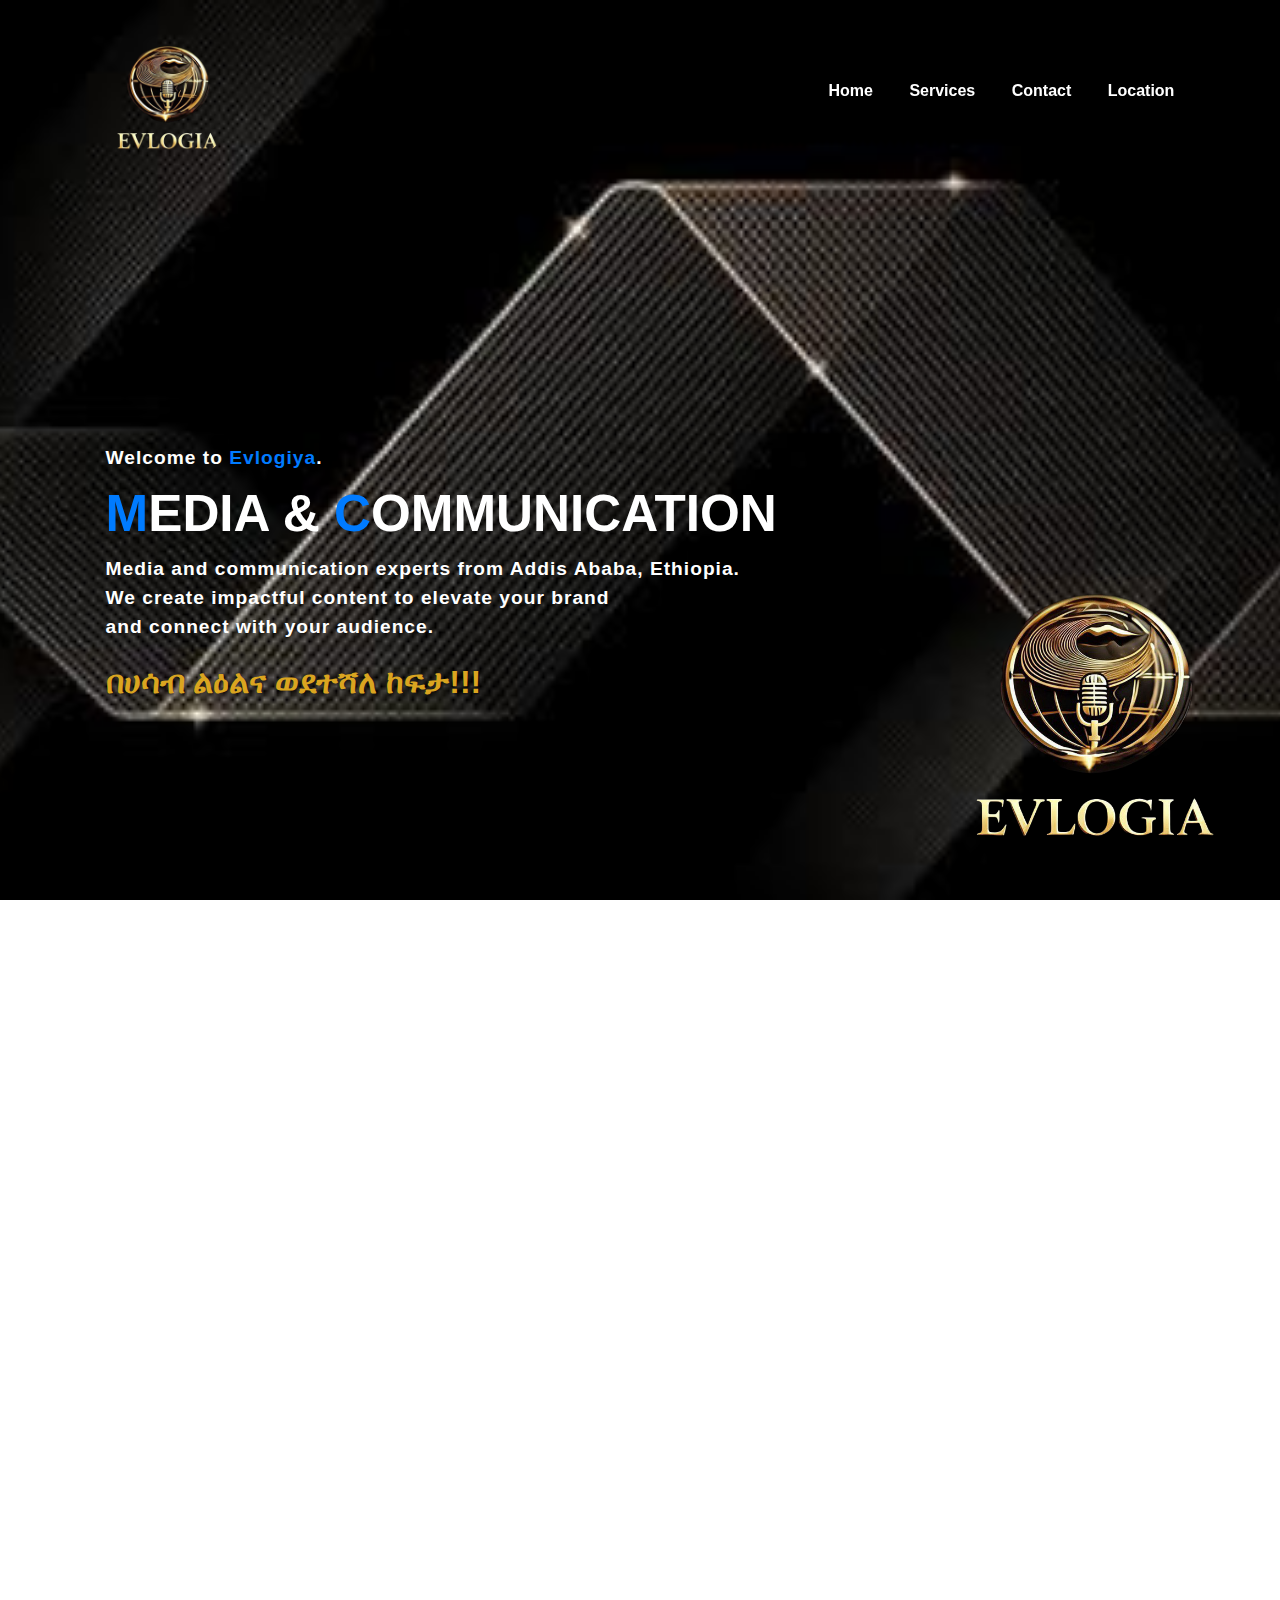
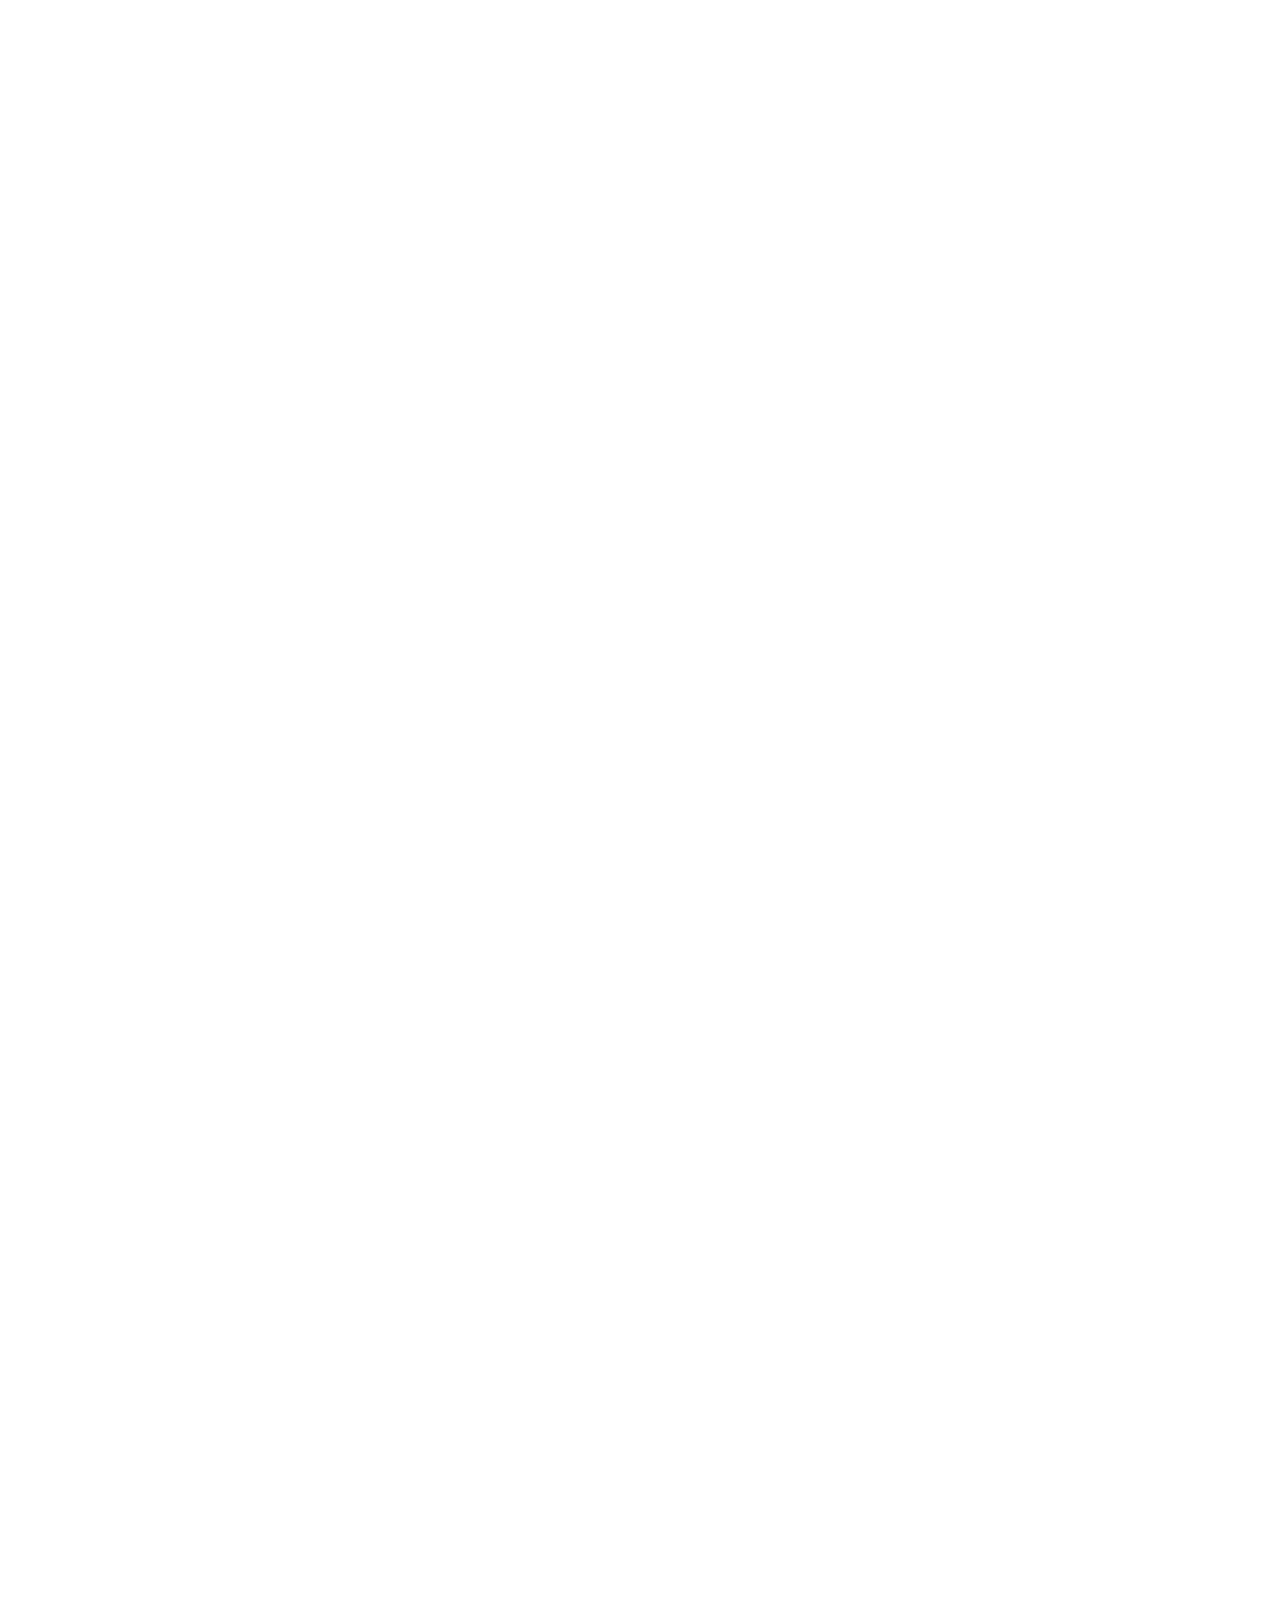
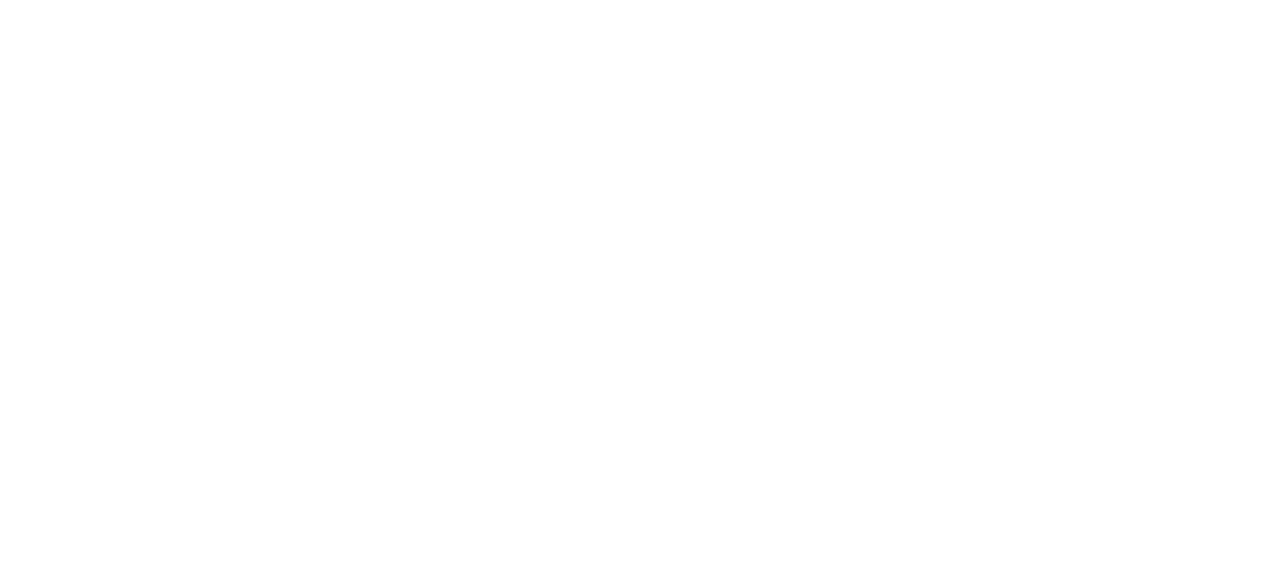
<file: index.html>
<!DOCTYPE html>
<html lang="en">
<head>
    <meta charset="UTF-8">
    <meta name="viewport" content="width=device-width, initial-scale=1.0">
    <title>Evlogiya Media and Communication</title>
    <link rel="stylesheet" href="styles.css">
    <link rel="stylesheet" href="https://cdnjs.cloudflare.com/ajax/libs/font-awesome/6.4.2/css/all.min.css">
</head>
<body>
    <!-- Navigation bar -->
    <div class="navbar">
        <div class="logo-container">
            <a href="index.html">
                <img src="images/logo.png" alt="Evlogiya Logo" class="logo">
            </a>
        </div>
        <div class="hamburger">
            <span></span>
            <span></span>
            <span></span>
        </div>
        <ul class="nav-links">
            <li><a href="index.html">Home</a></li>
            <li><a href="services.html">Services</a></li>
            <li><a href="#contact">Contact</a></li>
            <li><a href="#location">Location</a></li>
        </ul>
    </div>

    <div class="main">
        <div class="info">
            <h3>Welcome to <span class="evlogiya-bold">Evlogiya</span>.</h3>
            <h1><span>M</span>EDIA & <span>C</span>OMMUNICATION</h1>
            <h3>Media and communication experts from Addis Ababa, Ethiopia.<br>
                We create impactful content to elevate your brand <br> and connect with your audience.</h3>
            <h2 class="motto">በሀሳብ ልዕልና ወደተሻለ ከፍታ!!!</h2>
        </div>

        <div class="image">
            <img src="images/logo.png" class="hero-img" alt="Hero Image">
        </div>
    </div>

    <!-- Services Section -->
    <section class="services">
        <h1>Our Media and Communication Services</h1>
        <p>At Evlogiya Media and Communication, we offer a range of services designed to elevate your brand and engage your audience. Explore our offerings below:</p>
        <div class="services-container">
            <div class="service-card">
                <h2>Events & Promotion</h2>
                <p>We organize and promote events, ensuring seamless execution and maximum audience engagement through strategic marketing and media coverage.</p>
            </div>
            <div class="service-card">
                <h2>Marketing & Branding</h2>
                <p>Our team develops tailored marketing campaigns and branding strategies to enhance your brand's visibility and resonance in the market.</p>
            </div>
            <div class="service-card">
                <h2>Advertising & Printing</h2>
                <p>We create compelling advertisements and provide high-quality printing services for banners, flyers, and other promotional materials.</p>
            </div>
            <div class="service-card">
                <h2>Trading & Consulting</h2>
                <p>We offer consulting services and facilitate trading opportunities to support your business growth and operational success.</p>
            </div>
            <div class="service-card">
                <h2>Multi-media Production</h2>
                <p>We produce high-quality video, audio, and digital content, including ads, documentaries, and social media assets, to captivate your audience.</p>
            </div>
        </div>
    </section>

    <section id="contact">
        <div class="section-content">
            <h2>Contact Us</h2>
            <p><i class="fas fa-phone-alt"></i> <a href="tel:+251911145836">+251911145836</a></p>
            <p><i class="fas fa-phone-alt"></i> <a href="tel:+251913700232">+251913700232</a></p>
            <p><i class="fas fa-phone-alt"></i> <a href="tel:+251950016161">+251950016161</a></p>
        </div>
    </section>

    <section id="location">
        <div class="section-content">
            <h2>Our Location</h2>
            <p><i class="fas fa-map-marker-alt"></i> Addis Ababa, Ethiopia</p>
        </div>
    </section>

    <footer>
        <h2>Follow Us on Social Media</h2>
        <div class="social-icons">
            <a href="https://tiktok.com/@evlogia2025" target="_blank">
                <i class="fa-brands fa-tiktok"></i>
            </a>
            <a href="https://www.instagram.com/evlogia2025" target="_blank">
                <i class="fa-brands fa-instagram"></i>
            </a>
            <a href="https://www.youtube.com/@EVLOGIAMEDIA2025" target="_blank">
                <i class="fa-brands fa-youtube"></i>
            </a>
            <a href="https://t.me/evlogiamedia25" target="_blank">
                <i class="fa-brands fa-telegram"></i>
            </a>
            <a href="https://t.me/evlogiamedia" target="_blank">
                <i class="fa-brands fa-telegram"></i>
            </a>
            <a href="https://x.com/EvlogiaMedia" target="_blank">
                <i class="fa-brands fa-x-twitter"></i>
            </a>
            <a href="https://www.linkedin.com/company/evlogiamediaandcommunication" target="_blank">
                <i class="fa-brands fa-linkedin"></i>
            </a>
        </div>
    </footer>

    <script>
        document.addEventListener('DOMContentLoaded', function() {
            const sections = document.querySelectorAll('section');
            const options = {
                threshold: 0.2
            };

            const observer = new IntersectionObserver((entries) => {
                entries.forEach(entry => {
                    if (entry.isIntersecting) {
                        entry.target.classList.add('active');
                    }
                });
            }, options);

            sections.forEach(section => {
                observer.observe(section);
            });

            // Smooth scrolling for anchor links
            document.querySelectorAll('a[href^="#"]').forEach(anchor => {
                anchor.addEventListener('click', function(e) {
                    e.preventDefault();
                    const targetId = this.getAttribute('href').substring(1);
                    const targetElement = document.getElementById(targetId);
                    if (targetElement) {
                        targetElement.scrollIntoView({ behavior: 'smooth' });
                        targetElement.classList.add('active');
                    }
                    // Close the hamburger menu after clicking a link (for mobile)
                    document.querySelector('.nav-links').classList.remove('nav-active');
                });
            });

            // Add fade transition for page navigation
            document.querySelectorAll('a:not([href^="#"])').forEach(link => {
                link.addEventListener('click', function(e) {
                    e.preventDefault();
                    const href = this.getAttribute('href');
                    document.body.classList.add('fade-out');
                    setTimeout(() => {
                        window.location.href = href;
                    }, 500);
                    // Close the hamburger menu after clicking a link (for mobile)
                    document.querySelector('.nav-links').classList.remove('nav-active');
                });
            });

            // Hamburger menu toggle
            const hamburger = document.querySelector('.hamburger');
            const navLinks = document.querySelector('.nav-links');

            hamburger.addEventListener('click', function() {
                navLinks.classList.toggle('nav-active');
            });
        });
    </script>
</body>
</html>
</file>
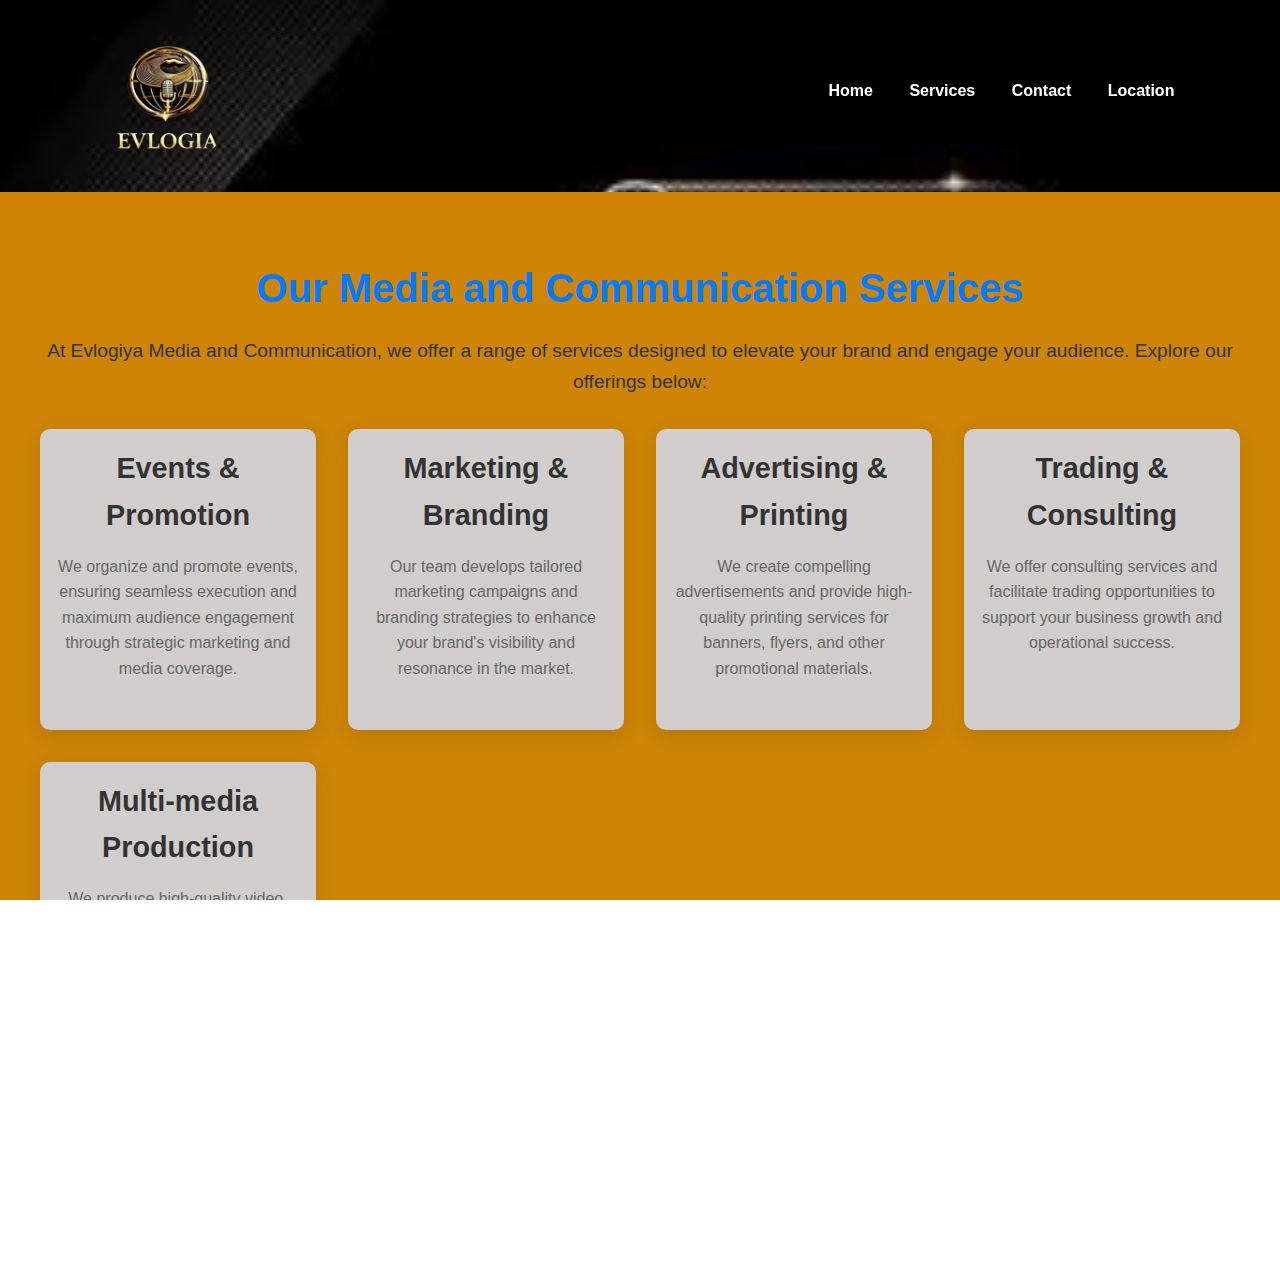
<file: services.html>
<!DOCTYPE html>
<html lang="en">
<head>
    <meta charset="UTF-8">
    <meta name="viewport" content="width=device-width, initial-scale=1.0">
    <title>Our Services - Evlogiya Media and Communication</title>
    <link rel="stylesheet" href="styles.css">
    <link rel="stylesheet" href="https://cdnjs.cloudflare.com/ajax/libs/font-awesome/6.4.2/css/all.min.css">
</head>
<body class="services-page">
    <!-- Navigation bar -->
    <div class="navbar">
        <div class="logo-container">
            <a href="index.html">
                <img src="images/logo.png" alt="Evlogiya Logo" class="logo">
            </a>
        </div>
        <ul>
            <li><a href="index.html">Home</a></li>
            <li><a href="services.html">Services</a></li>
            <li><a href="index.html#contact">Contact</a></li>
            <li><a href="index.html#location">Location</a></li>
        </ul>
    </div>

    <div class="main">
        <section class="services">
            <h1>Our Media and Communication Services</h1>
            <p>At Evlogiya Media and Communication, we offer a range of services designed to elevate your brand and engage your audience. Explore our offerings below:</p>
            <div class="services-container">
                <div class="service-card">
                    <h2>Events & Promotion</h2>
                    <p>We organize and promote events, ensuring seamless execution and maximum audience engagement through strategic marketing and media coverage.</p>
                </div>
                <div class="service-card">
                    <h2>Marketing & Branding</h2>
                    <p>Our team develops tailored marketing campaigns and branding strategies to enhance your brand's visibility and resonance in the market.</p>
                </div>
                <div class="service-card">
                    <h2>Advertising & Printing</h2>
                    <p>We create compelling advertisements and provide high-quality printing services for banners, flyers, and other promotional materials.</p>
                </div>
                <div class="service-card">
                    <h2>Trading & Consulting</h2>
                    <p>We offer consulting services and facilitate trading opportunities to support your business growth and operational success.</p>
                </div>
                <div class="service-card">
                    <h2>Multi-media Production</h2>
                    <p>We produce high-quality video, audio, and digital content, including ads, documentaries, and social media assets, to captivate your audience.</p>
                </div>
            </div>
        </section>
    </div>

    <footer>
        <h2>Follow Us on Social Media</h2>
        <div class="social-icons">
            <a href="https://tiktok.com/@evlogia2025" target="_blank">
                <i class="fa-brands fa-tiktok"></i>
            </a>
            <a href="https://www.instagram.com/evlogia2025" target="_blank">
                <i class="fa-brands fa-instagram"></i>
            </a>
            <a href="https://www.youtube.com/@EVLOGIAMEDIA2025" target="_blank">
                <i class="fa-brands fa-youtube"></i>
            </a>
            <a href="https://t.me/evlogiamedia25" target="_blank">
                <i class="fa-brands fa-telegram"></i>
            </a>
            <a href="https://t.me/evlogiamedia" target="_blank">
                <i class="fa-brands fa-telegram"></i>
            </a>
            <a href="https://x.com/EvlogiaMedia" target="_blank">
                <i class="fa-brands fa-x-twitter"></i>
            </a>
            <a href="https://www.linkedin.com/company/evlogiamediaandcommunication" target="_blank">
                <i class="fa-brands fa-linkedin"></i>
            </a>
        </div>
    </footer>

    <script>
        document.addEventListener('DOMContentLoaded', function() {
            // Remove fade-out class to ensure content is visible
            document.body.classList.remove('fade-out');

            // IntersectionObserver for services section
            const sections = document.querySelectorAll('.services');
            const options = {
                threshold: 0.2
            };

            const observer = new IntersectionObserver((entries) => {
                entries.forEach(entry => {
                    if (entry.isIntersecting) {
                        entry.target.classList.add('active');
                    }
                });
            }, options);

            sections.forEach(section => {
                observer.observe(section);
            });

            // Handle all anchor links
            document.querySelectorAll('a[href^="#"], a[href*="index.html#"]').forEach(anchor => {
                anchor.addEventListener('click', function(e) {
                    e.preventDefault();
                    const href = this.getAttribute('href');
                    if (href.includes('index.html#')) {
                        // Cross-page anchor: navigate with fade
                        document.body.classList.add('fade-out');
                        setTimeout(() => {
                            window.location.href = href;
                        }, 500);
                    } else {
                        // Same-page anchor (unlikely in services.html, but included for consistency)
                        const targetId = href.substring(1);
                        const targetElement = document.getElementById(targetId);
                        if (targetElement) {
                            targetElement.scrollIntoView({ behavior: 'smooth' });
                        }
                    }
                });
            });

            // Add fade transition for page navigation
            document.querySelectorAll('a:not([href^="#"]):not([href*="index.html#"])').forEach(link => {
                link.addEventListener('click', function(e) {
                    e.preventDefault();
                    const href = this.getAttribute('href');
                    document.body.classList.add('fade-out');
                    setTimeout(() => {
                        window.location.href = href;
                    }, 500);
                });
            });
        });
    </script>
</body>
</html>
</file>
<file: styles.css>
/* Reset and General Styles */
* {
    margin: 0;
    padding: 0;
    box-sizing: border-box;
}

html, body {
    font-family: 'Arial', sans-serif;
    line-height: 1.6;
    color: #333;
    transition: opacity 0.3s ease;
    background: url('images/background.jpg') no-repeat center/cover fixed !important;
    height: 100%;
    margin: 0;
    overflow-x: hidden; /* Prevent horizontal overflow */
}

/* Add an overlay to the body only for index.html */
body:not(.services-page)::before {
    content: '';
    position: fixed;
    top: 0;
    left: 0;
    width: 100%;
    height: 100%;
    background: rgba(0, 0, 0, 0.5);
    z-index: -1;
}

/* Ensure all content is above the body overlay */
body > * {
    position: relative;
    z-index: 0;
}

/* Navbar Styles */
.navbar {
    display: flex;
    justify-content: space-between;
    align-items: center;
    padding: 1rem 7%;
    position: fixed;
    top: 0;
    width: 100%;
    z-index: 5000;
    background: none;
}

.navbar .logo-container {
    width: 150px;
    height: 150px;
    overflow: hidden;
    border-radius: 50%;
}

.navbar .logo {
    width: 100%;
    height: 100%;
    object-fit: cover;
    cursor: pointer;
}

.navbar ul {
    margin: 0;
    padding: 0;
}

.navbar ul li {
    list-style: none;
    display: inline-block;
    padding: 0.5rem 1rem;
}

.navbar ul li a {
    font-size: 1rem;
    font-weight: bold;
    text-decoration: none;
    color: #fff;
    transition: color 0.4s ease;
}

.navbar ul li a:hover {
    color: #66b0ff;
}

/* Fade Transition */
body.fade-out {
    opacity: 0;
}

/* Main Section (Home Page) */
.main {
    width: 100%;
    min-height: 100vh;
    position: relative;
    font-family: sans-serif;
    display: flex;
    flex-direction: row;
    padding-top: 12rem;
    z-index: 10;
    align-items: center;
}

/* Remove the background and overlay from .main */
.main::before {
    display: none;
}

/* Info Section (Home Page) */
.info {
    margin-left: 7%;
    margin-top: 6%;
    flex: 1;
    padding: 1rem;
}

.info h1 {
    font-size: 4vw;
    color: #fff;
    word-wrap: break-word;
}

.info h3 {
    font-size: 1.2rem;
    letter-spacing: 1px;
    line-height: 1.5;
    color: #fff;
}

.info span {
    color: #007bff;
}

.info .motto {
    font-size: 2rem;
    margin: 1rem 0;
    color: #DAA520;
    text-shadow: 1px 1px 3px rgba(0, 0, 0, 0.5);
    word-wrap: break-word;
}

/* Hero Image (Home Page) */
.image {
    width: 30%;
    height: 60%;
    position: relative;
    align-self: flex-end;
    padding: 1rem;
    cursor: pointer; /* Indicate interactivity */
}

.image .hero-img {
    width: 100%;
    height: 100%;
    object-fit: contain;
    transition: transform 0.3s ease;
    animation: moveLeftRight 3s ease-in-out infinite; /* Add automatic left-to-right animation */
}

/* Animation for left-to-right movement */
@keyframes moveLeftRight {
    0% {
        transform: translateX(0);
    }
    50% {
        transform: translateX(20px); /* Move 20px to the right */
    }
    100% {
        transform: translateX(0); /* Return to original position */
    }
}

/* Hover and touch effect */
.image:hover .hero-img,
.image.touched .hero-img {
    transform: scale(1.05) translateX(0); /* Scale on hover/touch, override animation momentarily */
}

/* Section Animation */
section {
    opacity: 0;
    transform: translateY(30px);
    transition: opacity 0.6s ease, transform 0.6s ease;
}

section.active {
    opacity: 1;
    transform: translateY(0);
}

/* Contact and Location Sections */
#contact, #location {
    width: 100%;
    min-height: 100vh;
    display: flex;
    flex-direction: column;
    justify-content: center;
    align-items: flex-start;
    padding: 4rem 1rem;
    background: url('images/image.jpg') no-repeat center/cover fixed;
    color: #b50e0e;
    position: relative;
}

#contact p {
    font-size: 2rem;
    word-wrap: break-word;
}

#location p {
    font-size: 2rem;
    color: #ffffff;
    word-wrap: break-word;
}

#contact::before, #location::before {
    content: '';
    position: absolute;
    top: 0;
    left: 0;
    width: 100%;
    height: 100%;
    background: rgba(0, 0, 0, 0.5);
    z-index: -1;
}

#contact > *, #location > * {
    position: relative;
    z-index: 0;
}

#location {
    background: url('images/imagee.jpg') no-repeat center/cover fixed;
}

.section-content {
    max-width: 600px;
    margin-left: 2rem;
    padding: 1rem;
}

#contact h2, #location h2 {
    font-size: 2.5rem;
    margin-bottom: 1rem;
    text-shadow: 1px 1px 3px rgba(0, 0, 0, 0.5);
    color: #B8860B;
}

#contact a {
    color: #c0baba;
    font-size: 1rem;
    text-decoration: none;
}

#contact a:hover {
    text-decoration: underline;
}

/* Icon styling inside section-content */
.section-content i {
    margin-right: 0.5rem;
    color: #11a52e;
}

/* Services Section */
.services-page {
    background: none !important;
}

.services-page .main {
    background: none;
    min-height: auto;
    padding-top: 12rem;
}

.services {
    padding: 4rem 1rem;
    text-align: center;
    background: #cd8407;
    min-height: 100vh;
    width: 100%;
    position: relative;
    z-index: 15;
    overflow: visible;
}

.services h1 {
    font-size: 2.5rem;
    margin-bottom: 1rem;
    color: #007bff;
}

.services p {
    font-size: 1.2rem;
    margin-bottom: 2rem;
    color: #333;
}

.services-container {
    display: grid;
    grid-template-columns: repeat(auto-fit, minmax(250px, 1fr));
    gap: 2rem;
    max-width: 1200px;
    margin: 0 auto;
}

.service-card {
    background: #d1cdcd;
    padding: 1rem;
    border-radius: 10px;
    box-shadow: 0 5px 20px rgba(0, 0, 0, 0.1);
    transition: transform 0.3s;
}

.service-card:hover {
    transform: translateY(-10px);
}

.service-card h2 {
    font-size: 1.8rem;
    color: #333;
    margin-bottom: 1rem;
}

.service-card p {
    font-size: 1rem;
    color: #666;
}

/* Footer Styles */
footer {
    background: rgba(0, 0, 0, 0.9);
    padding: 2rem;
    text-align: center;
    color: #fff;
    position: relative;
    z-index: 5;
}

footer h2 {
    font-size: 1.8rem;
    margin-bottom: 1rem;
}

footer .social-icons {
    display: flex;
    justify-content: center;
    gap: 1rem;
}

footer .social-icons a {
    color: #fff;
    text-decoration: none;
}

footer .social-icons i {
    font-size: 1.5rem;
    transition: color 0.3s;
}

footer .social-icons a:hover i {
    color: #ffd700;
}

/* Responsive Design */
@media (max-width: 768px) {
    .navbar {
        flex-direction: column;
        align-items: center;
        padding: 1rem 5%;
    }

    .navbar .logo-container {
        width: 80px;
        height: 80px;
    }

    .navbar ul {
        margin-top: 1rem;
        width: 100%;
        text-align: center;
    }

    .navbar ul li {
        display: block;
        padding: 0.5rem 0;
    }

    .navbar ul li a {
        font-size: 0.9rem;
    }

    .main {
        flex-direction: column;
        padding-top: 8rem;
        padding-bottom: 2rem;
        align-items: center;
    }

    .info {
        margin: 1rem 5%;
        text-align: center;
        width: 90%;
    }

    .info h1 {
        font-size: 5vw;
        word-wrap: break-word;
    }

    .info h3 {
        font-size: 1rem;
    }

    .info .motto {
        font-size: 1.2rem;
        word-wrap: break-word;
    }

    .image {
        width: 50%;
        height: auto;
        margin: 1rem auto;
    }

    .image .hero-img {
        width: 100%;
        height: auto;
    }

    #contact, #location {
        padding: 3rem 1rem;
        align-items: center;
    }

    .section-content {
        margin-left: 0;
        max-width: 90%;
        text-align: center;
    }

    #contact h2, #location h2 {
        font-size: 2rem;
    }

    #contact p, #location p {
        font-size: 1.5rem;
    }

    .services {
        padding: 3rem 1rem;
    }

    .services h1 {
        font-size: 2rem;
    }

    .services p {
        font-size: 1rem;
    }

    .services-container {
        grid-template-columns: 1fr;
        gap: 1.5rem;
    }

    .service-card h2 {
        font-size: 1.5rem;
    }

    .service-card p {
        font-size: 0.9rem;
    }

    .services-page .main {
        padding-top: 8rem;
    }

    footer h2 {
        font-size: 1.5rem;
    }

    footer .social-icons i {
        font-size: 1.2rem;
    }
}

/* Additional Breakpoint for Medium-Small Screens */
@media (max-width: 600px) {
    .navbar .logo-container {
        width: 60px;
        height: 60px;
    }

    .navbar ul li a {
        font-size: 0.8rem;
    }

    .main {
        padding-top: 6rem;
    }

    .info h1 {
        font-size: 4.5vw;
    }

    .info h3 {
        font-size: 0.9rem;
    }

    .info .motto {
        font-size: 1rem;
    }

    .image {
        width: 40%;
    }

    #contact h2, #location h2 {
        font-size: 1.8rem;
    }

    #contact p, #location p {
        font-size: 1.2rem;
    }

    .services h1 {
        font-size: 1.8rem;
    }

    .services p {
        font-size: 0.9rem;
    }

    .service-card h2 {
        font-size: 1.3rem;
    }

    footer h2 {
        font-size: 1.3rem;
    }
}

/* Additional Breakpoint for Very Small Screens */
@media (max-width: 400px) {
    .navbar .logo-container {
        width: 50px;
        height: 50px;
    }

    .navbar ul li a {
        font-size: 0.7rem;
    }

    .main {
        padding-top: 5rem;
    }

    .info h1 {
        font-size: 4vw;
    }

    .info h3 {
        font-size: 0.8rem;
    }

    .info .motto {
        font-size: 0.9rem;
    }

    .image {
        width: 35%;
    }

    .section-content {
        margin: 0.5rem;
        padding: 1rem;
    }

    #contact h2, #location h2 {
        font-size: 1.5rem;
    }

    #contact p, #location p {
        font-size: 1rem;
    }

    .services h1 {
        font-size: 1.5rem;
    }

    .services p {
        font-size: 0.8rem;
    }

    .service-card h2 {
        font-size: 1.2rem;
    }

    .service-card p {
        font-size: 0.8rem;
    }

    footer h2 {
        font-size: 1.2rem;
    }

    footer .social-icons i {
        font-size: 1rem;
    }
}
</file>
